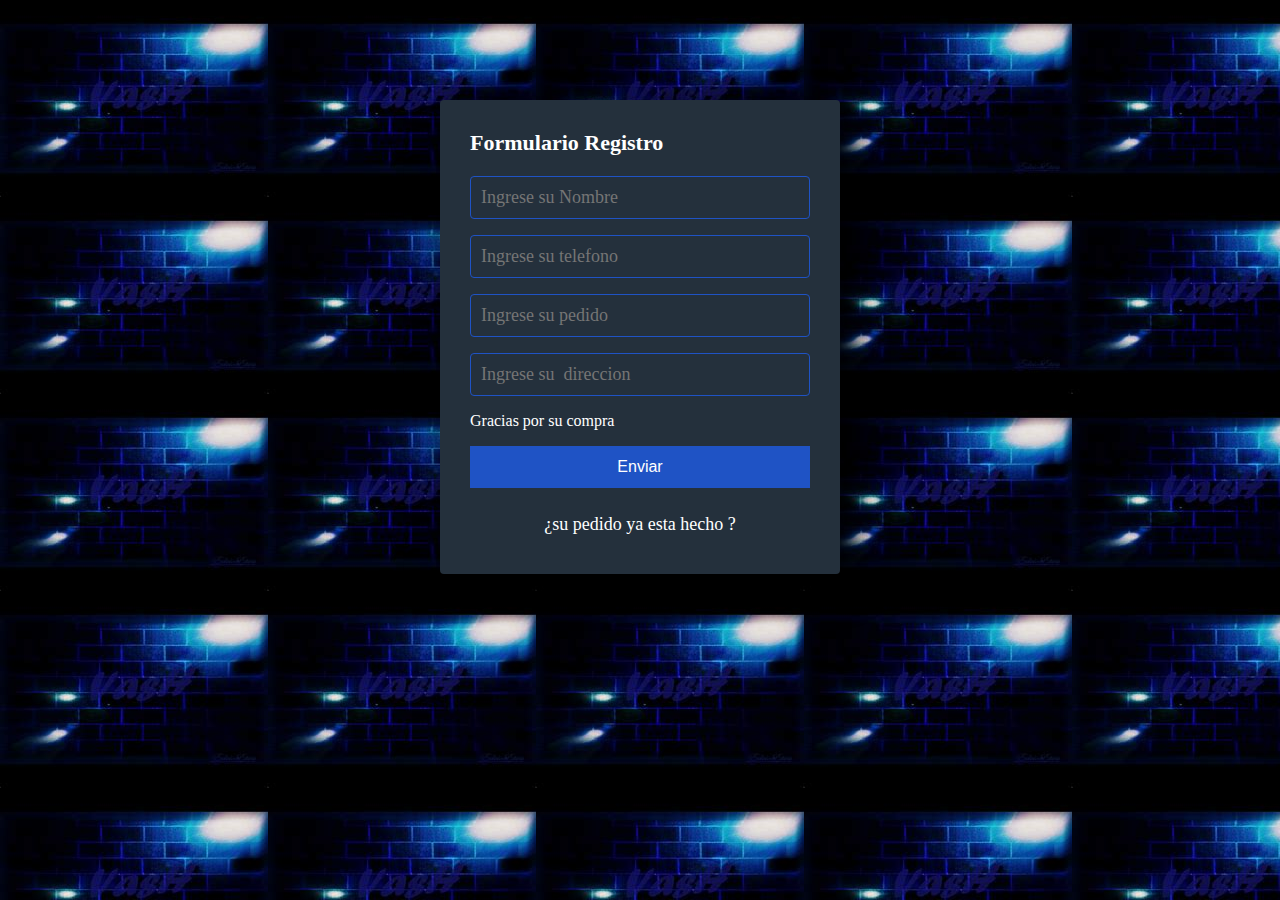
<file: Registro1.html>
<!DOCTYPE html>
<html lang="en">
<head>
<meta charset="UTF-8">
  <meta name="viewport"conteant="width= divice-width, initial-scale=1.0">
  <meta http-equiv="X-UA-Compatible" content="ie=edge">
  <link rel="stylesheet" href="style.css">
  <title>Formulario Registro</title>
</head>
<body>
  <section class="form-register">
   <h4>Formulario Registro</h4> 
   <input class="controls" type="text" name="nombres" id="nombres" placeholder="Ingrese su Nombre">
   <input class="controls" type="text" name="telefono" id="telefono" placeholder="Ingrese su telefono ">
    <input class="controls" type="text" name="pedido" id="pedido" placeholder="Ingrese su pedido ">
    <input class="controls" type="text" name="direccion " id="direcion" placeholder="Ingrese su  direccion ">

    <a href="#">Gracias por su compra  </a>
   <input class="botons" type="submit" value="Enviar">
   <p><a href="#">¿su pedido ya esta hecho ?</a></p>
  </section>
</file>
<file: style.css>
*{
	margin:0;
	padding:0;
	box-sizing:border-box;
}
body{
background-image:url('fondo.jpg');
}
.form-register{
	width:400px;
	background:#24303c;
	padding:30px;
	margin:auto;
	margin-top:100px;
	border-radius:4px;
	font-family:'calibri';
	color:white;
	box-shadow:7px 13px 37px #000;
}
.form-register h4{
	font-size:22px;
	margin-bottom:20px;
}
.controls{
	width:100%;
	background:#24303c;
	padding:10px;
	border-radius:4px;
	margin-bottom:16px;
	border:1px solid #1f53c5;
	font-family:'calibri';
	font-size:18px;
	color:white;
}
.form-register p{
	height:40px;
	text-align:center;
	font-size:18px;
	line-height:40px;
}
.form-register a{
	color:white;
	text-decoration:none;
}
.form-register a:hover{
	color:white;
	text-decoration:underline;
}
.form-register .botons{
	width:100%;
	background:#1f53c5;
	border:none;
	padding:12px;
	color:white;
	margin:16px 0;
	font-size:16px;
}
</file>
